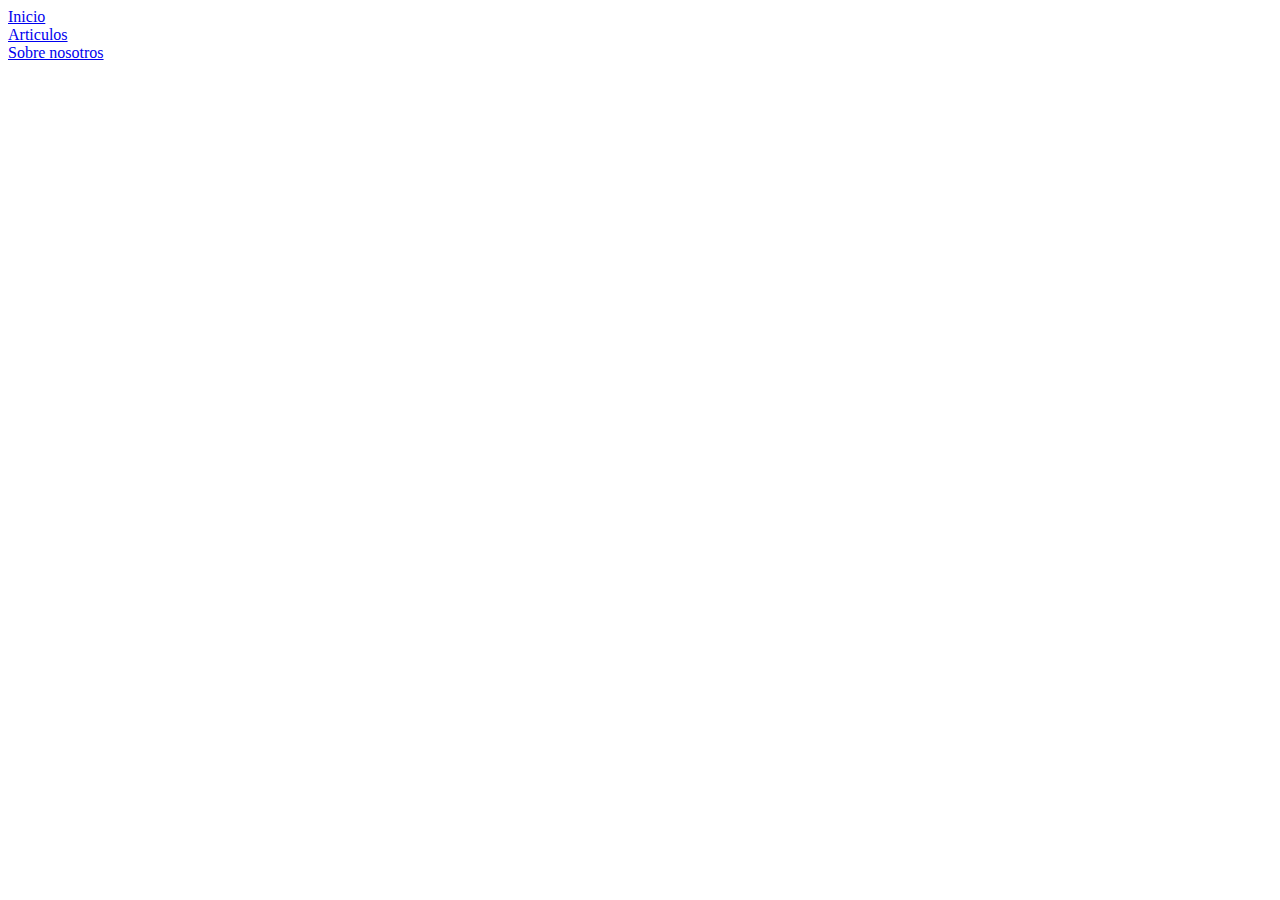
<file: Primera pagina web/sobreNosotros.htm>
<!DOCTYPE html>

<html>

    <head>
        <title>Sobre Nosotros</title>
        <meta charset="UTF-8">
    </head>

    <body>
        <header>
            <a href="index.html">Inicio</a> <br />
            <a href="articulos.html">Articulos</a> <br />
            <a href="sobreNosotros.htm">Sobre nosotros</a> <br />
        </header>
    </body>

</html>
</file>
